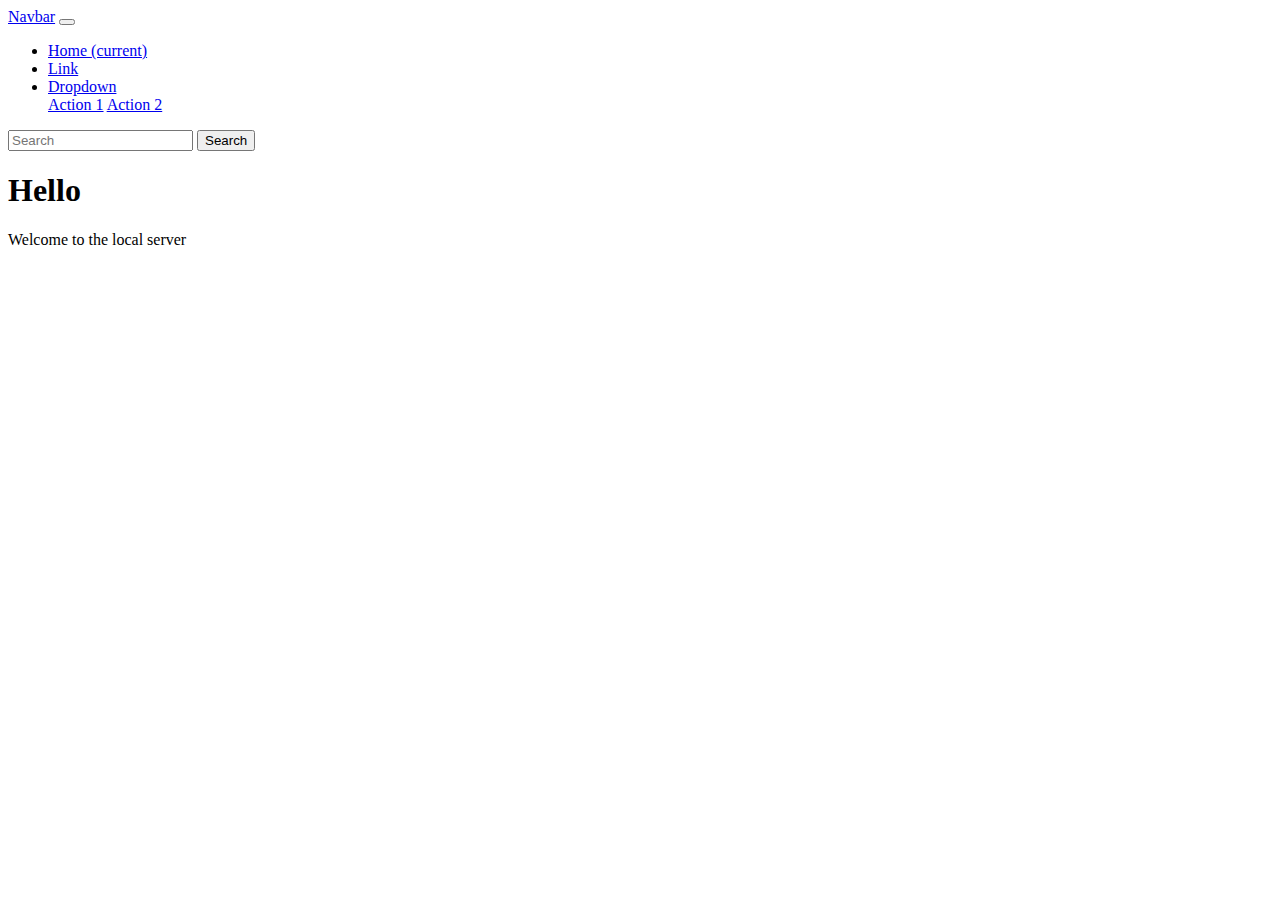
<file: server/static/index.html>
<!doctype html>
<html lang="en">

<head>
  <title>Local Server</title>
  <!-- Required meta tags -->
  <meta charset="utf-8">
  <meta name="viewport" content="width=device-width, initial-scale=1, shrink-to-fit=no">

  <!-- Bootstrap CSS v5.2.1 -->
  <link href="https://cdn.jsdelivr.net/npm/bootstrap@5.2.1/dist/css/bootstrap.min.css" rel="stylesheet"
    integrity="sha384-iYQeCzEYFbKjA/T2uDLTpkwGzCiq6soy8tYaI1GyVh/UjpbCx/TYkiZhlZB6+fzT" crossorigin="anonymous">

</head>

<body>
  <header>
    <!-- place navbar here -->
    <nav class="navbar navbar-expand-lg navbar-light bg-light fixed-top">
      <div class="container">
        <a class="navbar-brand" href="#">Navbar</a>
        <button class="navbar-toggler hidden-lg-up" type="button" data-bs-toggle="collapse" data-bs-target="#collapsibleNavId" aria-controls="collapsibleNavId"
            aria-expanded="false" aria-label="Toggle navigation"></button>
        <div class="collapse navbar-collapse" id="collapsibleNavId">
          <ul class="navbar-nav me-auto mt-2 mt-lg-0">
            <li class="nav-item">
              <a class="nav-link active" href="#" aria-current="page">Home <span class="visually-hidden">(current)</span></a>
            </li>
            <li class="nav-item">
              <a class="nav-link" href="#">Link</a>
            </li>
            <li class="nav-item dropdown">
              <a class="nav-link dropdown-toggle" href="#" id="dropdownId" data-bs-toggle="dropdown" aria-haspopup="true" aria-expanded="false">Dropdown</a>
              <div class="dropdown-menu" aria-labelledby="dropdownId">
                <a class="dropdown-item" href="#">Action 1</a>
                <a class="dropdown-item" href="#">Action 2</a>
              </div>
            </li>
          </ul>
          <form class="d-flex my-2 my-lg-0">
            <input class="form-control me-sm-2" type="text" placeholder="Search">
            <button class="btn btn-outline-success my-2 my-sm-0" type="submit">Search</button>
          </form>
        </div>
      </div>
    </nav>
  </header>
  <main>
    <h1>Hello</h1>
    <p>Welcome to the local server</p>
  </main>
  <footer>
    <!-- place footer here -->
  </footer>
  <!-- Bootstrap JavaScript Libraries -->
  <script src="https://cdn.jsdelivr.net/npm/@popperjs/core@2.11.6/dist/umd/popper.min.js"
    integrity="sha384-oBqDVmMz9ATKxIep9tiCxS/Z9fNfEXiDAYTujMAeBAsjFuCZSmKbSSUnQlmh/jp3" crossorigin="anonymous">
  </script>

  <script src="https://cdn.jsdelivr.net/npm/bootstrap@5.2.1/dist/js/bootstrap.min.js"
    integrity="sha384-7VPbUDkoPSGFnVtYi0QogXtr74QeVeeIs99Qfg5YCF+TidwNdjvaKZX19NZ/e6oz" crossorigin="anonymous">
  </script>
</body>

</html>
</file>
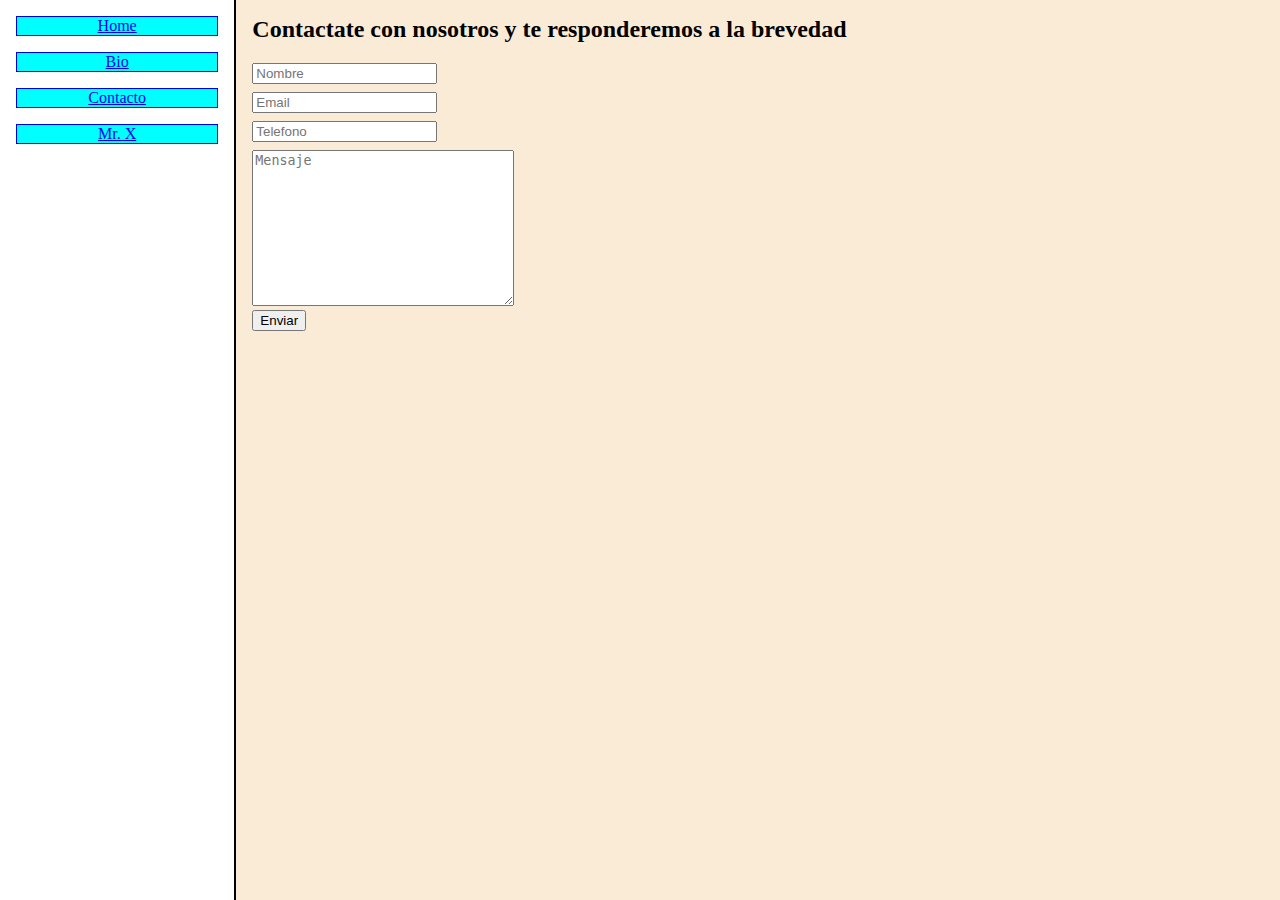
<file: contacto.html>
<!DOCTYPE html>
<html lang="en">
<head>
    <meta charset="UTF-8">
    <meta name="viewport" content="width=device-width, initial-scale=1.0">
    <link rel="stylesheet" href="styles.css">
    <script src="script.js"></script>
    <title>Web Starter</title>
</head>
<body>
    <div id="container" class="container">
        <div class="container-left">
            <div class="menu">
                <a class="menu-item" href="/">Home</a>
                <a class="menu-item" href="bio.html">Bio</a>
                <a class="menu-item" href="contacto.html">Contacto</a>
                <a class="menu-item" href="mrx.html">Mr. X</a>
            </div>
        </div>
        <div class="container-right">
            <h2>Contactate con nosotros y te responderemos a la brevedad</h2>

            <form>
                <input type="text" class="form-control" name="name" id="name" placeholder="Nombre">
                <input type="text" class="form-control" name="email" id="email" placeholder="Email">
                <input type="tel" class="form-control" name="phone" id="phone" placeholder="Telefono">
                <textarea name="message" id="message" cols="30" rows="10" placeholder="Mensaje"></textarea>
                <button class="form-button" type="submit" id="submit">Enviar</button>

                <span class="error" id="error">Debe ingresar todos los campos obligatorios</span>
                <span class="verified" id="verified">Mensaje enviado correctamente!</span>
            </form>

            <div class="user-message-container">
                <p id="user-name"></p>
                <p id="user-email"></p>
                <p id="user-phone"></p>
                <p id="user-message"></p>
            </div>
        </div>
    </div>
</body>
</html>
</file>
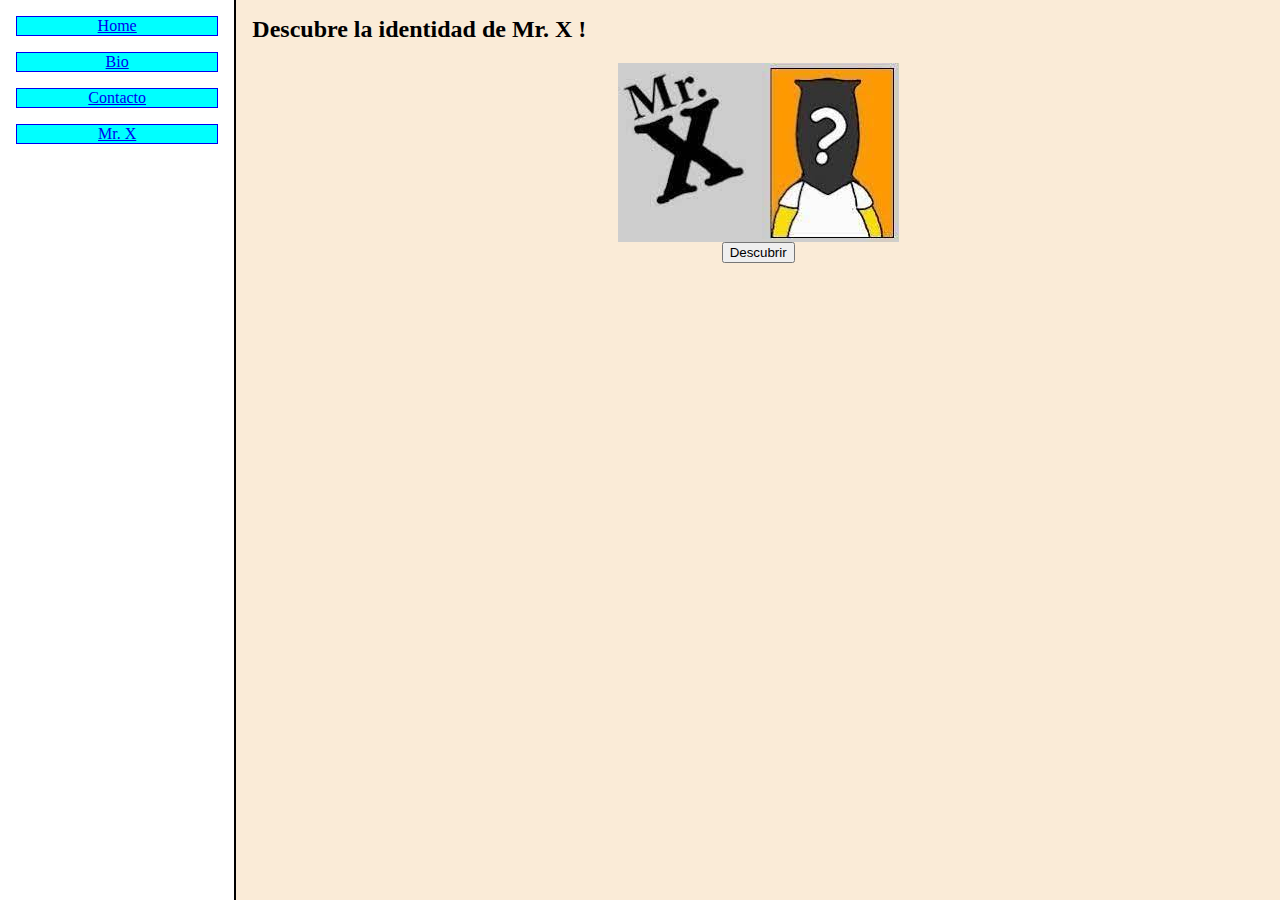
<file: mrx/mrx.html>
<!DOCTYPE html>
<html lang="en">
<head>
    <meta charset="UTF-8">
    <meta name="viewport" content="width=device-width, initial-scale=1.0">
    <link rel="stylesheet" href="styles.css">
    <script src="script.js"></script>
    <title>Web Starter</title>
</head>
<body>
    <div id="container" class="container">
        <div class="container-left">
            <div class="menu">
                <a class="menu-item" href="/">Home</a>
                <a class="menu-item" href="bio.html">Bio</a>
                <a class="menu-item" href="contacto.html">Contacto</a>
                <a class="menu-item" href="mrx.html">Mr. X</a>
            </div>
        </div>
        <div class="container-right">
            <h2>Descubre la identidad de Mr. X !</h2>
            <img id="user-img" class="user-img" src="assets/images/mrx.jpg" alt="Mr X">

            <button id="get-user">Descubrir</button>
            <div id="usr" hidden>
                <p class="user" id="user-name"></p>
                <img id="user-image" class="user-img">
            </div>
            <span class="error" id="error">No se ha podido recuperar el usuario. Por favor inténtelo más tarde.</span>

        </div>
    </div>
</body>
</html>
</file>
<file: styles.css>
body {
    margin: 0;
    padding: 0;
}

.container {
    display: flex;
    height: 100vh;
    flex-direction: column;
}

@media (min-width: 768px) {
    .container {
        flex-direction: row;
    }
}

.container-left {
    width: 20%;
    background-color: white;
    padding: 1rem;
}

.container-right {
    width: 100%;
    background-color: antiquewhite;
    padding: 1rem;
    border-left-style: solid;
    border-left-color: black;
    border-left-width: 2px;
}

.menu-item {
    display: block;
    margin-bottom: 1rem;
    background-color: aqua;
    border: 1px solid;
    text-align: center;
}

.homero-img {
    width: 80%;
    height: 90%;
}

/* Bio */
.img-bio {
    display: block;
    margin: 0 auto;
}

.text-bio {
    text-align: center;
    font-style: italic;
    line-height: 1;
}

/* Contacto */
h2 {
    margin-top: 0;
}

.form-control {
    display: block;
    margin: 0.5rem 0;
}

.form-button {
    display: block;
}

.error {
    color: red;
    display: none;
}

.show-error {
    display: block;
}

.verified {
    color: green;
    display: none;
}

.show-verified {
    display: block;
}

/* User */
.user-img {
    display: block;
    margin: 0 auto;
}

#get-user {
    display: block;
    margin: 0 auto;
}

.user {
    text-align: center;
    margin: 0 auto;
}
</file>
<file: mrx/styles.css>
body {
    margin: 0;
    padding: 0;
}

.container {
    display: flex;
    height: 100vh;
    flex-direction: column;
}

@media (min-width: 768px) {
    .container {
        flex-direction: row;
    }
}

.container-left {
    width: 20%;
    background-color: white;
    padding: 1rem;
}

.container-right {
    width: 100%;
    background-color: antiquewhite;
    padding: 1rem;
    border-left-style: solid;
    border-left-color: black;
    border-left-width: 2px;
}

.menu-item {
    display: block;
    margin-bottom: 1rem;
    background-color: aqua;
    border: 1px solid;
    text-align: center;
}

.homero-img {
    width: 80%;
    height: 90%;
}

/* Bio */
.img-bio {
    display: block;
    margin: 0 auto;
}

.text-bio {
    text-align: center;
    font-style: italic;
    line-height: 1;
}

/* Contacto */
h2 {
    margin-top: 0;
}

.form-control {
    display: block;
    margin: 0.5rem 0;
}

.form-button {
    display: block;
}

.error {
    color: red;
    display: none;
}

.show-error {
    display: block;
}

.verified {
    color: green;
    display: none;
}

.show-verified {
    display: block;
}

/* User */
.user-img {
    display: block;
    margin: 0 auto;
}

#get-user {
    display: block;
    margin: 0 auto;
}

.user {
    text-align: center;
    margin: 0 auto;
}
</file>
